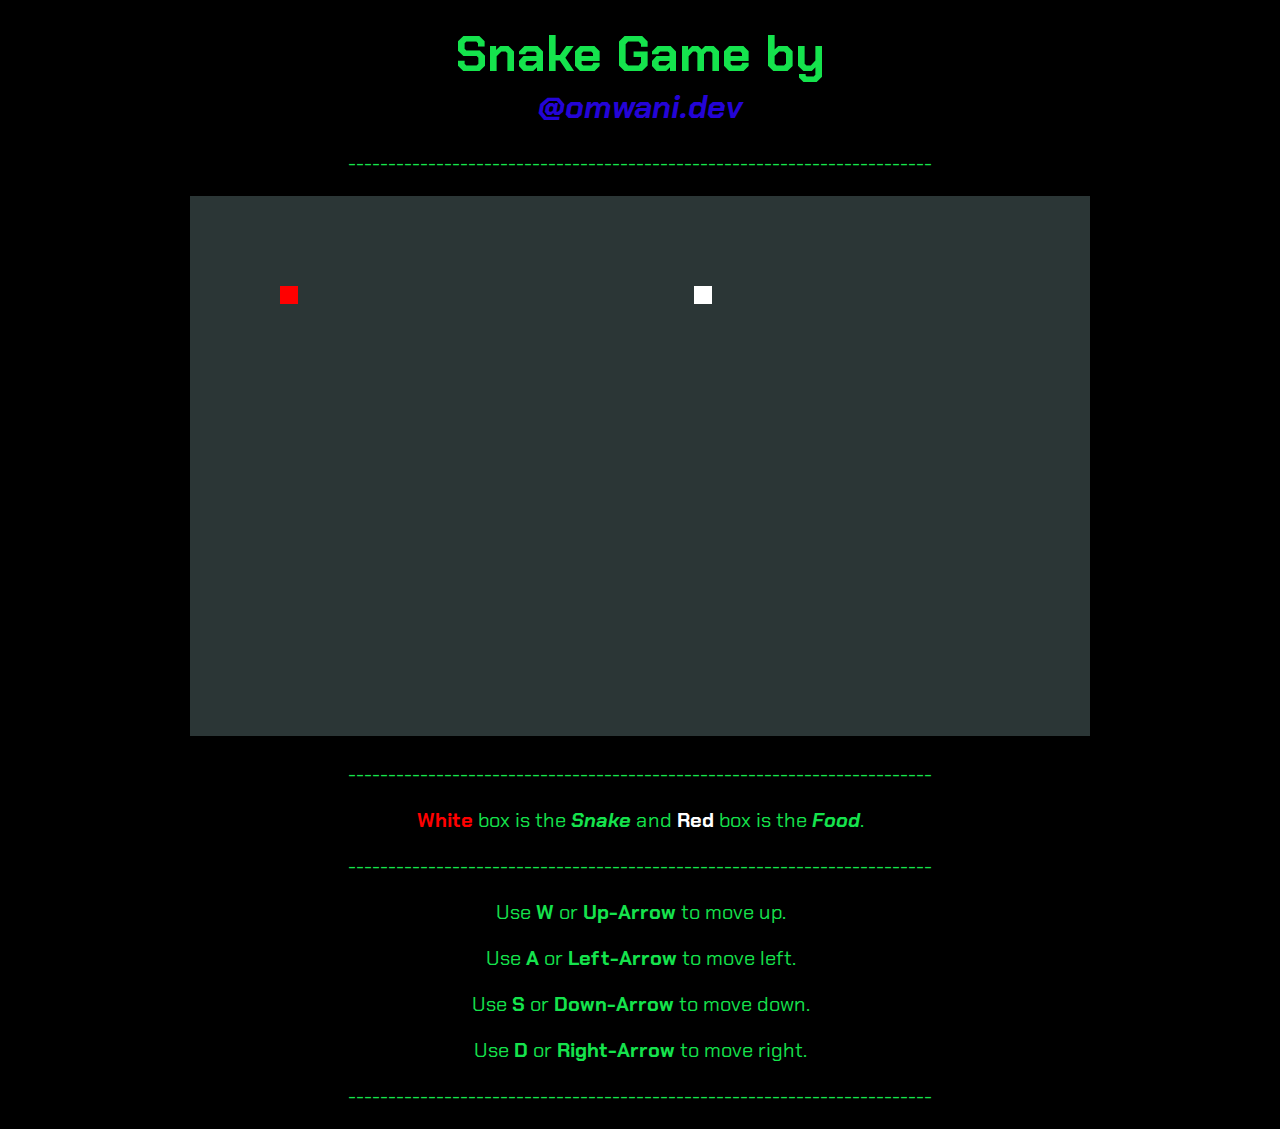
<file: snake-game/index.html>
<!DOCTYPE html>
<html lang="en">
<head>
    <meta charset="UTF-8">
    <meta http-equiv="X-UA-Compatible" content="IE=edge">
    <meta name="viewport" content="width=device-width, initial-scale=1.0">
    <link href="https://fonts.googleapis.com/css2?family=VT323&display=swap" rel="stylesheet">
    <link href="https://fonts.googleapis.com/css2?family=Chakra+Petch:ital,wght@0,300;0,400;0,500;0,600;0,700;1,300;1,400;1,500;1,600;1,700&display=swap" rel="stylesheet">
    <link href="https://fonts.googleapis.com/css2?family=Phudu:wght@300;400;500;600;700;800;900&display=swap" rel="stylesheet">
    <link href="https://fonts.googleapis.com/css2?family=IBM+Plex+Mono:ital,wght@0,100;0,200;0,300;0,400;0,500;0,600;0,700;1,100;1,200;1,300;1,400;1,500;1,600;1,700&display=swap" rel="stylesheet">
    <title>Snake game</title>
    <!--<link rel="stylesheet" href="styles.css">-->
    <script src="/snake-game/script.js"></script>

</head>
<body>
    <div>
    <h1>
    <div class="names">Snake Game by</div>
        <i>@omwani.dev</i>
    </h1>
    <p class="instr">-------------------------------------------------------------------------</p>
    <canvas id="canvas"></canvas>
    
    </div>
    <style>
        body {
            font-family: Chakra Petch;
            text-align: center;
            color: #2b3636;
            background-color: black;
        }
        h1 {
            word-spacing: 10;
            color: #2404d6;
        }
        .instr {
            font-family: Chakra Petch;
            font-size: 20px;
            word-spacing: 10;
            color:#15e34d;
        }
        .names {
            font-size: 50px;
            font-weight: bold;
            color: #15e34d;
        }
        .border {
            border: 10px;
            color: #16e34d;
        }
        .white {
            color: red;
        }
        .red{
            color:white;
        }
    </style>
    <div class="instr">
        <p>-------------------------------------------------------------------------</p>
        <p><b class="white">White</b> box is the <i><b>Snake</b></i> and <b class="red">Red</b> box is the <i><b>Food</b></i>.</p>
        <p>-------------------------------------------------------------------------</p>
        <p> Use <b>W</b> or <b>Up-Arrow</b> to move up.</p>
        <p> Use <b>A</b> or <b>Left-Arrow</b> to move left.</p>
        <p> Use <b>S</b> or <b>Down-Arrow</b> to move down.</p>
        <p> Use <b>D</b> or <b>Right-Arrow</b> to move right.</p>
        <p>-------------------------------------------------------------------------</p>
    </div>
</body>
</html>
</file>
